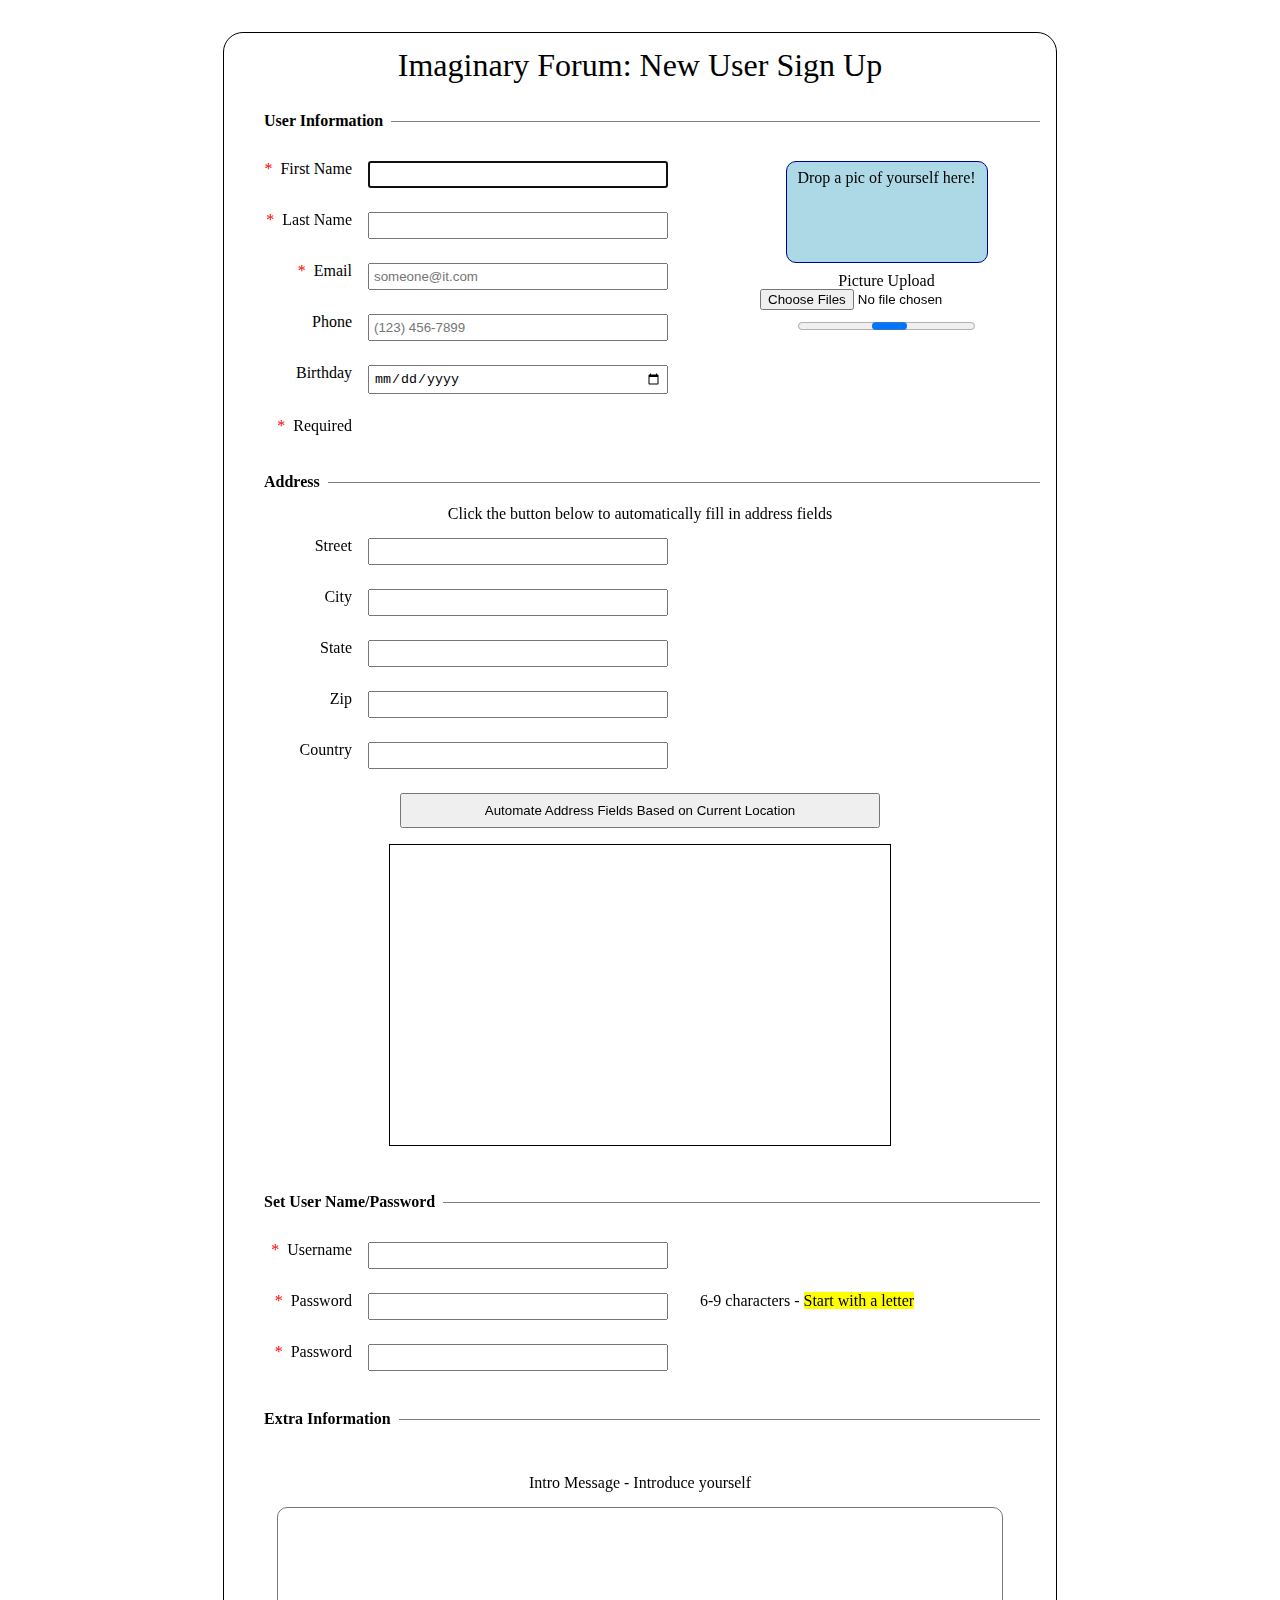
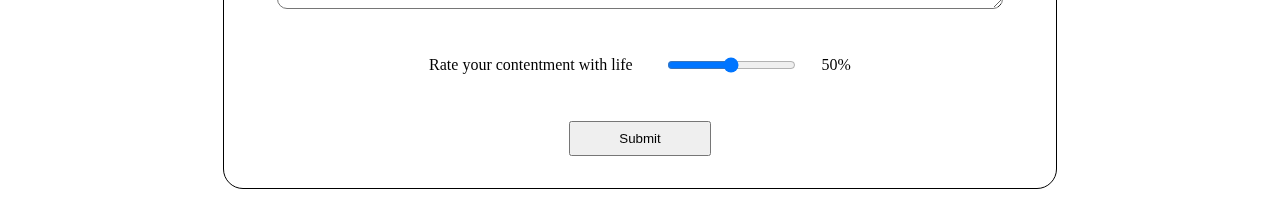
<file: index.html>
<!DOCTYPE html>
<html lang="en" dir="ltr">
  <head>
    <meta charset="utf-8">
     <title>Imaginary forumForm</title>
     <meta name="viewport" content="width=device-width">
    <meta http-equiv="content-type" content="text/html; charset=UTF-8"/>
  <!-- --> <script src="https://api.mqcdn.com/sdk/mapquest-js/v1.3.2/mapquest.js"></script>  <!-- -->
    <link type="text/css" rel="stylesheet" href="./resources/reset.css" />
    <!-- --><link type="text/css" rel="stylesheet" href="https://api.mqcdn.com/sdk/mapquest-js/v1.3.2/mapquest.css"/> <!--  -->
    <link type="text/css" rel="stylesheet" href="./resources/style2.css" />
  <!-- -->   <script src="./resources/main.js"></script> <!-- -->
  </head>

  <body onload="initialize()">
    <main >
      <form id="forumForm" class="vertical">
        <h3>Imaginary Forum: New User Sign Up</h3>
        <fieldset>
            <legend id="userL"> User Information</legend>
            <div id="userC" class="horizontal">
              <div id="userCLI" class="vertical">
                <div id="userR1" class="horizontal row">
                  <div class="l horizontal" >
                    <div class="ast">&#42</div>
                    <label for="fName">First Name </label>
                  </div><!-- l -->
                  <input id="fName" name="fName" required autofocus autocomplete="on" type="text" pattern="[a-zA-Z]+\s{0,}">
                </div><!-- userR1 -->
                <div id="userR2" class="horizontal row">
                  <div class="l horizontal">
                    <div class="ast">&#42</div>
                    <label for="lName">Last Name</label>
                  </div><!-- l -->
                  <input id="lName" type="text" name="lName" autofocus required autocomplete="on"  pattern="[a-zA-Z]+\s{0,}">
                </div><!-- userR2 -->
                <div id="userR3" class="horizontal row">
                  <div class="l horizontal">
                    <div class="ast">&#42</div>
                    <label for="email">Email</label>
                  </div><!-- l -->
                  <input type="text" id="email" required autocomplete="on"  placeholder="someone@it.com" pattern="\w{1,}@\w{1,}\.[a-zA-Z]{2,}">
                </div><!-- userR3 -->
                <div id="userR4" class="horizontal row">
                  <div class="l horizontal">
                    <div class="ast"></div>
                    <label for="phone">Phone</label>
                  </div><!-- l -->
                  <input id = "phone"  type="tel"  placeholder="(123) 456-7899"
                  pattern= "\(\d{3}\)\s?\d{3}\s?-?\s?\d{4}" >
                </div><!-- userR4 -->
                <div id="userR5" class="horizontal row">
                  <div class="l horizontal">
                    <div class="ast"></div>
                    <label for="bDay">Birthday </label>
                  </div><!-- l -->
                  <input type="date" id="bDay"/>
                </div><!-- userR5 -->
                <div id="userR6" class="horizontal row ">
                  <div class="l horizontal">
                    <div class="ast">&#42 </div>
                    <label>Required</label>
                  </div><!-- l -->
                </div><!-- userR6 -->
              </div><!-- userCLI labels and info -->
              <div id="photoDrop" class="vertical">
                <div id="dropZone" ondrop="dropHandler(event)" ondragenter="dragEnterHandler(event)" ondragleave="dragLeaveHandler(event)" ondragover="dragOverHandler(event)">
                   <p> Drop a pic of yourself here!</p>
                    <ul id="fileList">
                    </ul>
                  </div>
                   <p id="pUp">Picture Upload</p>
                   <input type="file"
       id="file" name="userPic"
       accept="image/png, image/jpeg" multiple>

                   <progress id="fileUpload"></progress>
                  <output id="pics" ></output>
              </div><!-- photoDrop -->
            </div><!-- userC -->
          </fieldset>

          <fieldset id="add">
            <legend id="addL">Address</legend>
            <div id="addC" class="vertical">
              <p>Click the button below to automatically fill in address fields</p>
              <div id="addR1" class="horizontal row">
                <div class="l2 horizontal">
                <!-- <div class="ast"></div> -->
                  <label for="street">Street </label>
                </div><!-- l2 -->
                <input id="street" type="text" />
              </div><!-- addR1 -->
              <div id="addR2" class="horizontal row">
                <div class="l2 horizontal">
                  <!-- <div class="ast"></div> -->
            	   <label for="city">City </label>
               </div><!-- l2 -->
                <input id="city" type="text" />
              </div><!-- addR2 -->
              <div id="addR3" class="horizontal row">
                <div class="l2 horizontal">
                    <!-- <div class="ast"></div> -->
            	      <label for="state">State </label>
                 </div><!-- l2 -->
                 <input id="state" type ="text" />
              </div><!-- addR3 -->
              <div id="addR4" class="horizontal row">
                <div class="l2 horizontal">
                  <!-- <div class="ast"></div> -->
            	     <label for="zip">Zip </label>
                 </div><!-- l2 -->
                 <input id="zip" type="text" />
              </div><!-- aaddR4 -->
              <div id="addR5" class="horizontal row">
                <div class="l2 horizontal">
                  <!-- <div class="ast"></div> -->
            	   <label for="country">Country </label>
               </div><!-- l2 -->
                <input id="country" type="text" />
              </div><!-- addR5 -->
              <button id="autoB" type="button" onclick="getLocation()">Automate Address Fields Based on Current Location</button>
              <div id="map"></div>
            </div><!-- addC -->
          </fieldset>


          <fieldset>
             <legend id="passL">Set User Name/Password</legend>
             <div id="passC" class="vertical">
               <div id="passR1" class="horizontal row">
                 <div class="l3 horizontal">
                   <div class="ast">&#42 </div>
                   <label for="uName">Username</label>
                 </div><!-- l3 -->
                 <input id="uName" type="text" required />
               </div><!-- passR1 -->
               <div id="passR2" class="horizontal row">
                 <div class="l3 horizontal">
                   <div class="ast">&#42 </div>
                   <label for="pass1">Password</label>
                 </div><!-- l3 -->

                 <input type="password" id ="pass1" required
            	 pattern="[a-zA-Z]\w{5,8}" oninput="checkPasswords()"/><span class="desktop" id="small" >   6-9 characters - <mark >Start with a letter</mark></span>


               </div><!-- passR2 -->
               <p class="mobile">6-9 characters - <mark >Start with a letter</mark></p>
               <div id="passR3" class="horizontal row">
                 <div class="l3 horizontal">
                   <div class="ast">&#42 </div>
                   <label for="pass2">Password</label>
                 </div><!-- l3 -->
                 <input type="password" id ="pass2" required oninput="checkPasswords()"/>
               </div><!-- passR3 -->
             </div> <!-- passC -->
          </<fieldset>

          <fieldset id="extra">
            <legend id="extraL">Extra Information</legend>
           <p>Intro Message - Introduce yourself</p>
           <div id="extraC" class="vertical">
             <textarea id="message"  id="msg"></textarea>
             <div id="content" class="horizontal">
               <label for="lifeRating"  id="lifeRLabel" > Rate your contentment with life</label>
          	    <input id="lifeRating"type="range" form="forumForm" min="0" max="100" step="1"  placeholder="Between 1 and 100" pattern="100|[0]*|[0][0-9]\d|\d{0,2}"/>
                <span id="lifeScore"  > <span/>
              </div><!-- content -->
             <input type="submit" id="submit" onclick="submitInfo()" value="Submit" />
           </div><!-- extraC -->
             </form>
          </fieldset>
      </form>
    </main>
  </body>
</html>
</file>
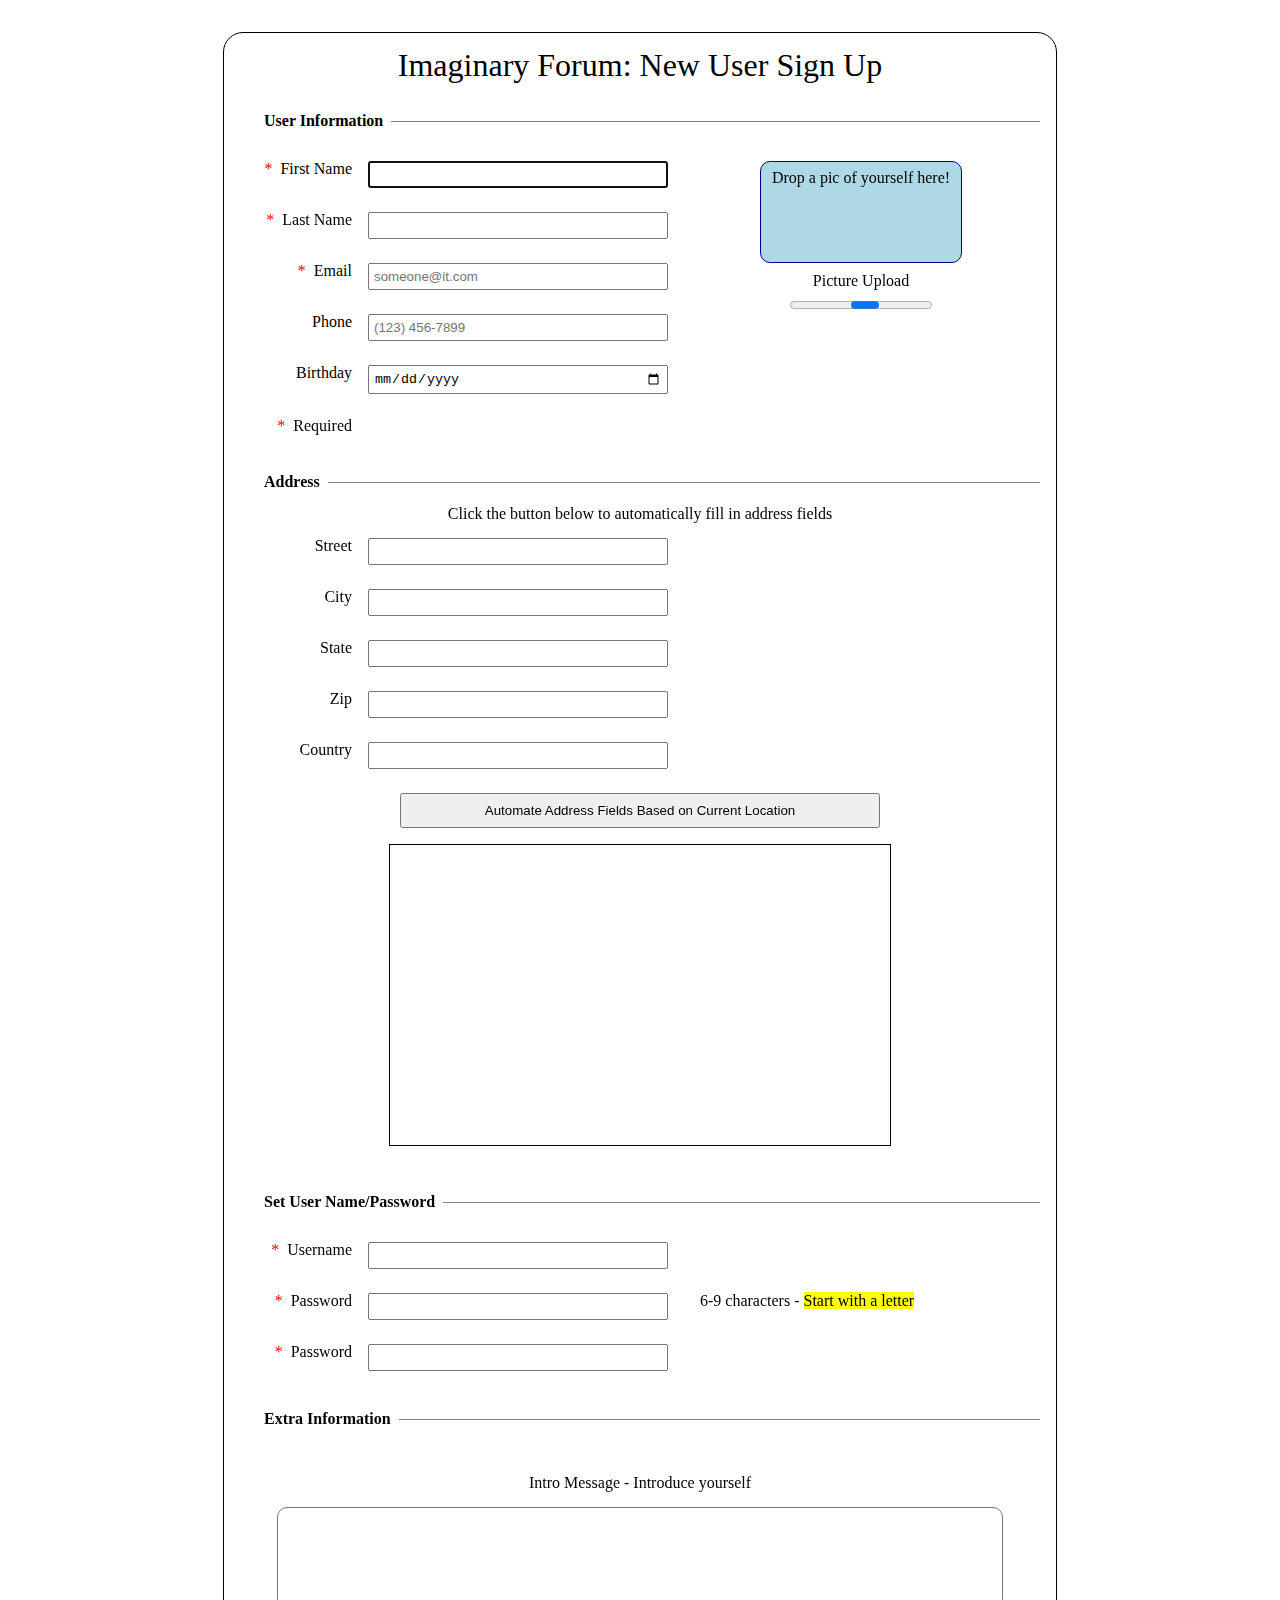
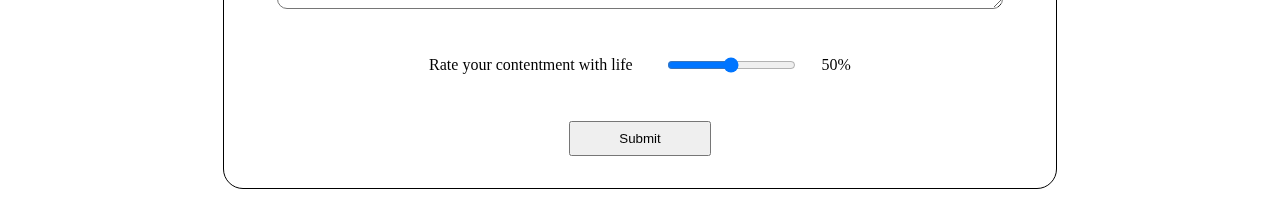
<file: ImaginaryForum2.html>
<!DOCTYPE html>
<html lang="en" dir="ltr">
  <head>
    <meta charset="utf-8">
     <title>Imaginary forumForm</title>
    <meta http-equiv="content-type" content="text/html; charset=UTF-8"/>
  <!-- --> <script src="https://api.mqcdn.com/sdk/mapquest-js/v1.3.2/mapquest.js"></script>  <!-- -->
    <link type="text/css" rel="stylesheet" href="./resources/reset.css" />
    <!-- --><link type="text/css" rel="stylesheet" href="https://api.mqcdn.com/sdk/mapquest-js/v1.3.2/mapquest.css"/> <!--  -->
    <link type="text/css" rel="stylesheet" href="./resources/style2.css" />
  <!-- -->   <script src="./resources/main.js"></script> <!-- -->
  </head>

  <body onload="initialize()">
    <main >
      <form id="forumForm" class="vertical">
        <h3>Imaginary Forum: New User Sign Up</h3>
        <fieldset>
            <legend id="userL"> User Information</legend>
            <div id="userC" class="horizontal">
              <div id="userCLI" class="vertical">
                <div id="userR1" class="horizontal row">
                  <div class="l horizontal" >
                    <div class="ast">&#42</div>
                    <label for="fName">First Name </label>
                  </div><!-- l -->
                  <input id="fName" name="fName" required autofocus autocomplete="on" type="text" pattern="[a-zA-Z]+">
                </div><!-- userR1 -->
                <div id="userR2" class="horizontal row">
                  <div class="l horizontal">
                    <div class="ast">&#42</div>
                    <label for="lName">Last Name</label>
                  </div><!-- l -->
                  <input id="lName" type="text" name="lName" autofocus required autocomplete="on"  pattern="[a-zA-Z]+">
                </div><!-- userR2 -->
                <div id="userR3" class="horizontal row">
                  <div class="l horizontal">
                    <div class="ast">&#42</div>
                    <label for="email">Email</label>
                  </div><!-- l -->
                  <input type="text" id="email" required autocomplete="on"  placeholder="someone@it.com" pattern="\w{1,}@\w{1,}\.[a-zA-Z]{2,}">
                </div><!-- userR3 -->
                <div id="userR4" class="horizontal row">
                  <div class="l horizontal">
                    <div class="ast"></div>
                    <label for="phone">Phone</label>
                  </div><!-- l -->
                  <input id = "phone"  type="tel"  placeholder="(123) 456-7899"
                  pattern= "\(\d{3}\)\s?\d{3}\s?-?\s?\d{4}" >
                </div><!-- userR4 -->
                <div id="userR5" class="horizontal row">
                  <div class="l horizontal">
                    <div class="ast"></div>
                    <label for="bDay">Birthday </label>
                  </div><!-- l -->
                  <input type="date" id="bDay"/>
                </div><!-- userR5 -->
                <div id="userR6" class="horizontal row ">
                  <div class="l horizontal">
                    <div class="ast">&#42 </div>
                    <label>Required</label>
                  </div><!-- l -->
                </div><!-- userR6 -->
              </div><!-- userCLI labels and info -->
              <div id="photoDrop" class="vertical">
                <div id="dropZone" ondrop="dropHandler(event)" ondragenter="dragEnterHandler(event)" ondragleave="dragLeaveHandler(event)" ondragover="dragOverHandler(event)">
                   <p> Drop a pic of yourself here!</p>
                    <ul id="fileList">
                    </ul>
                  </div>
                   <p id="pUp">Picture Upload</p>
                   <progress id="fileUpload"></progress>
                  <output id="pics" ></output>
              </div><!-- photoDrop -->
            </div><!-- userC -->
          </fieldset>

          <fieldset id="add">
            <legend id="addL">Address</legend>
            <div id="addC" class="vertical">
              <p>Click the button below to automatically fill in address fields</p>
              <div id="addR1" class="horizontal row">
                <div class="l2 horizontal">
                <!-- <div class="ast"></div> -->
                  <label for="street">Street </label>
                </div><!-- l2 -->
                <input id="street" type="text" />
              </div><!-- addR1 -->
              <div id="addR2" class="horizontal row">
                <div class="l2 horizontal">
                  <!-- <div class="ast"></div> -->
            	   <label for="city">City </label>
               </div><!-- l2 -->
                <input id="city" type="text" />
              </div><!-- addR2 -->
              <div id="addR3" class="horizontal row">
                <div class="l2 horizontal">
                    <!-- <div class="ast"></div> -->
            	      <label for="state">State </label>
                 </div><!-- l2 -->
                 <input id="state" type ="text" />
              </div><!-- addR3 -->
              <div id="addR4" class="horizontal row">
                <div class="l2 horizontal">
                  <!-- <div class="ast"></div> -->
            	     <label for="zip">Zip </label>
                 </div><!-- l2 -->
                 <input id="zip" type="text" />
              </div><!-- aaddR4 -->
              <div id="addR5" class="horizontal row">
                <div class="l2 horizontal">
                  <!-- <div class="ast"></div> -->
            	   <label for="country">Country </label>
               </div><!-- l2 -->
                <input id="country" type="text" />
              </div><!-- addR5 -->
              <button id="autoB" onclick="getLocation()">Automate Address Fields Based on Current Location</button>
              <div id="map"></div>
            </div><!-- addC -->
          </fieldset>


          <fieldset>
             <legend id="passL">Set User Name/Password</legend>
             <div id="passC" class="vertical">
               <div id="passR1" class="horizontal row">
                 <div class="l3 horizontal">
                   <div class="ast">&#42 </div>
                   <label for="uName">Username</label>
                 </div><!-- l3 -->
                 <input id="uName" type="text" required />
               </div><!-- passR1 -->
               <div id="passR2" class="horizontal row">
                 <div class="l3 horizontal">
                   <div class="ast">&#42 </div>
                   <label for="pass1">Password</label>
                 </div><!-- l3 -->

                 <input type="password" id ="pass1" required
            	 pattern="[a-zA-Z]\w{5,8}" oninput="checkPasswords()"/><span class="desktop" id="small" >   6-9 characters - <mark >Start with a letter</mark></span>


               </div><!-- passR2 -->
               <p class="mobile">6-9 characters - <mark >Start with a letter</mark></p>
               <div id="passR3" class="horizontal row">
                 <div class="l3 horizontal">
                   <div class="ast">&#42 </div>
                   <label for="pass2">Password</label>
                 </div><!-- l3 -->
                 <input type="password" id ="pass2" required oninput="checkPasswords()"/>
               </div><!-- passR3 -->
             </div> <!-- passC -->
          </<fieldset>

          <fieldset id="extra">
            <legend id="extraL">Extra Information</legend>
           <p>Intro Message - Introduce yourself</p>
           <div id="extraC" class="vertical">
             <textarea id="message"  id="msg"></textarea>
             <div id="content" class="horizontal">
               <label for="lifeRating"  id="lifeRLabel" > Rate your contentment with life</label>
          	    <input id="lifeRating"type="range" form="forumForm" min="0" max="100" step="1"  placeholder="Between 1 and 100" pattern="100|[0]*|[0][0-9]\d|\d{0,2}"/>
                <span id="lifeScore"  > <span/>
              </div><!-- content -->
             <input type="submit" id="submit" onclick="submitInfo()" value="Submit" />
           </div><!-- extraC -->
             </form>
          </fieldset>
      </form>
    </main>
  </body>
</html>
</file>
<file: resources/style2.css>
body {font-size:16px;
      }

.horizontal {display:flex;
            flex-direction: row;}

.vertical {display:flex;
          flex-direction: column;}
.mobile {display:none;}
main {margin:2rem auto ;}
#forumForm {width:800px;
            border:black solid 1px;
            border-radius: 20px;
            padding:1rem;
            margin:0 auto;
            }
h3 {font-size: 2rem;
    text-align: center;}
fieldset {border-top:1px solid grey;
          margin-top:2rem;
          }
legend {padding: 0 .5rem 0rem 1.5rem;font-weight: bold;}
.row {margin-bottom:1.5rem;}
.l,.l2,.l3 {width:8rem;
      justify-content: flex-end;}

 .row:last-of-type{margin-bottom:.5rem;}
.ast {width:1rem;
      color: red;}
#userC {margin-top: 2rem;}
#userCLI {width:60%;
          }
label {
                padding-right:1rem;}
#userCLI input {width:60%;
                padding:.25rem .25rem;}

#photoDrop {align-items: center;
            padding-left:2.5rem;}
#dropZone{height:100px;

            width:200px;background:lightblue;border:solid 1px darkblue;border-radius:10px;margin:0 auto; text-align:center;margin-bottom:10px;}
#dropZone p {padding-top:.5rem;}
.dragOver {background:teal;border:solid 3px darkblue;}
output {padding-left:60px;padding-top:10px;}
progress {width:70%;
          margin-top: .5rem;
          }
#photoDrop p {text-align: center;}
#small {margin-left:2rem;}
#message,#extraL {margin-bottom:1rem;}

#map {width: 500px; height: 300px; border:black solid 1px;
      margin:1rem auto;}
#add p {margin:1rem 1rem;
        text-align: center;
        }
#add input, #passC input {padding:.25rem .25rem;
            width:18rem;
            }
#autoB {margin:0 auto;
        width:60%;
        padding:.5rem 0;}
#passC {margin:1rem 0;
        padding-top:1rem;}
#lifeRLabel {margin: 2rem 1rem 2rem 0;}
#content {align-items: center;
          }
#content span {padding-left: 1.5rem;}
textarea {width: 90%;
          height:6rem;}
#message {border-radius:10px;}
  #extraC {align-items: center;}
#extra p {text-align: center;
          margin:2rem 0 1rem 0;}
#submit {margin:1rem auto; padding:.5rem 3rem;}
#autoB {cursor: pointer;}
@media only screen and (max-width:1000px){
  main {margin:1rem 0;
        }

  #forumForm,main,fieldset {width:95vw;}
}
@media only screen and (max-width:712px){
  .desktop {display:none;}
  .mobile {display:block;}
  #pass2 {margin-bottom:.5rem;}
  p.mobile {text-align: center;
            margin-bottom: .5rem;}
}
@media only screen and (max-width:630px){
  #forumForm {padding:.5rem;
              border:none;}
  h3 {font-size: 1.5rem;}
  #userC,#addC,#passC,#content {flex-direction:column;}
  #lifeRLabel {margin-right:0;
              padding-right:0;}
  #dropZone {margin:0;}
  #addC input,#passC input {width:60%;}
  #userCLI {width:100%;}
  #map {width:90%;}
  .l,.l2,.l3 {width:6.5rem;}
  main {margin-bottom: 0;}
  legend {padding:0 .5rem  0 .5rem;}

  #extra p {margin-top: .5rem;}
}

@media only screen and (max-width:480px){
  map {width:100%;}
}
</file>
